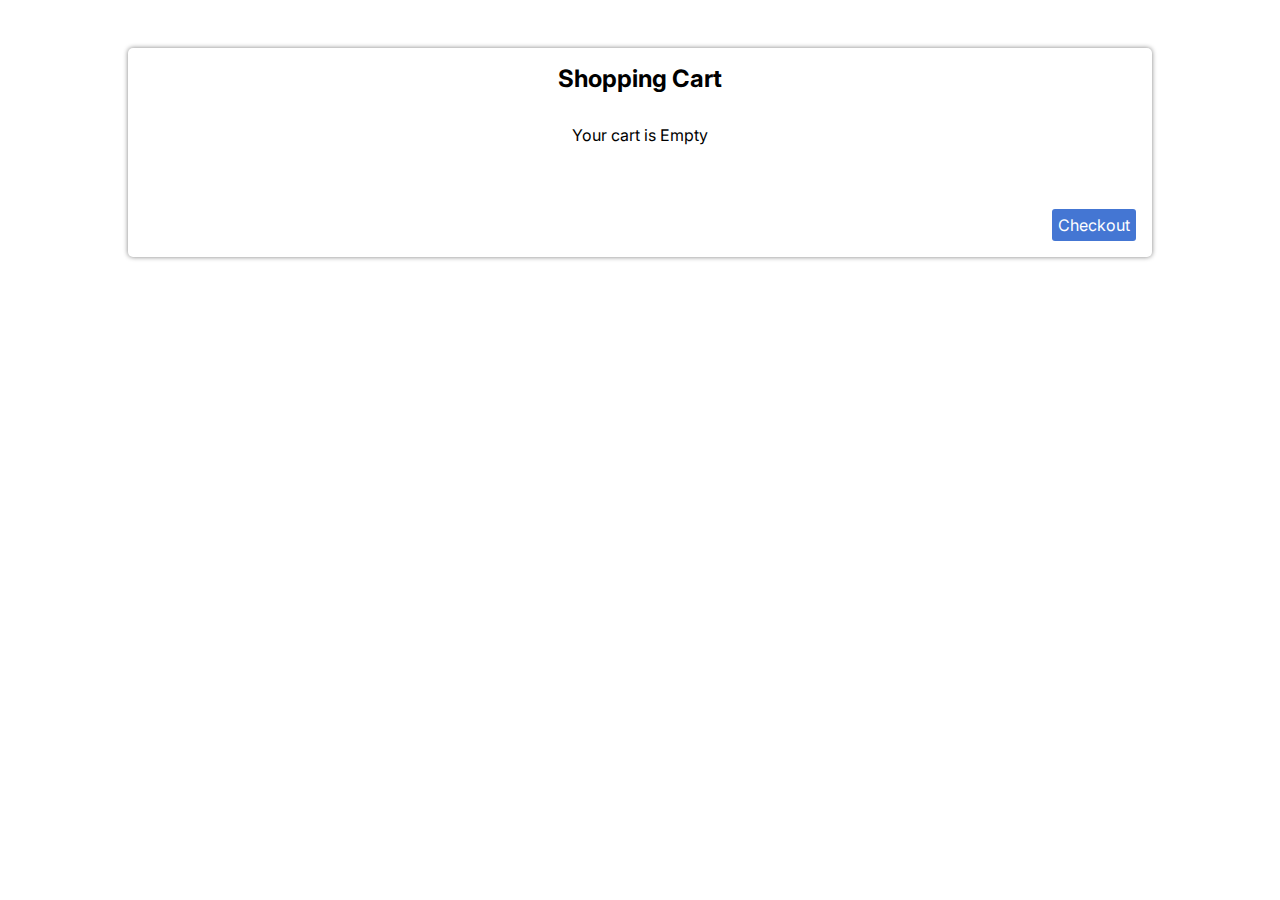
<file: cart.html>
<!DOCTYPE html>
<html lang="en">

<head>
    <meta charset="UTF-8">
    <meta name="viewport" content="width=device-width, initial-scale=1.0">
    <title>Shopping Cart</title>
    <link rel="preconnect" href="https://fonts.googleapis.com">
    <link rel="preconnect" href="https://fonts.gstatic.com" crossorigin>
    <link
        href="https://fonts.googleapis.com/css2?family=Inter:ital,opsz,wght@0,14..32,100..900;1,14..32,100..900&display=swap"
        rel="stylesheet">
    <link rel="stylesheet" href="styles.css">
</head>

<body class="cart-body">
    <section class="cart-container">
        <h1 id="cart-heading">Shopping Cart</h1>
        <div class="cart-items-container">
            
        </div>
        <div class="checkout-total">
            <p id="cartTotal"></p>
            <button>Checkout</button>

        </div>

    </section>

    <script>

        function initializeCart() {
            const cartProducts = [
                { id: 1, name: 'Laptop', price: 1200.00, quantity: 1, image: "https://via.placeholder.com/400x300?text=Premium+Leather+Bag" },
                { id: 2, name: 'Headphones', price: 150.00, quantity: 1, image: "https://via.placeholder.com/400x300?text=Premium+Leather+Bag" },
                { id: 3, name: 'Mouse', price: 25.00, quantity: 1, image: "https://via.placeholder.com/400x300?text=Premium+Leather+Bag" },
                { id: 4, name: 'Airpods', price: 120.00, quantity: 1, image: "https://via.placeholder.com/400x300?text=Premium+Leather+Bag" },
                { id: 5, name: 'Cable', price: 10.00, quantity: 1, image: "https://via.placeholder.com/400x300?text=Premium+Leather+Bag" },
                { id: 6, name: 'Keyboard', price: 50.00, quantity: 1, image: "https://via.placeholder.com/400x300?text=Premium+Leather+Bag" },
                { id: 7, name: 'Cable', price: 10.00, quantity: 1, image: "https://via.placeholder.com/400x300?text=Premium+Leather+Bag" },
                { id: 8, name: 'Keyboard', price: 50.00, quantity: 1, image: "https://via.placeholder.com/400x300?text=Premium+Leather+Bag" }];


            localStorage.clear();
            localStorage.setItem('products', JSON.stringify(cartProducts));
        }

        function loadCartItems() {
            const cardContainer = document.querySelector(".cart-items-container");

            let storedProducts = JSON.parse(localStorage.getItem('products')) || [];
            if (storedProducts.length > 0) {
                cardContainer.innerHTML = '';
                storedProducts.forEach((product, index) => {
                    const card = document.createElement('div');
                    card.classList.add("productCard");

                    card.innerHTML = `<div class="topPart">
                            <img src="${product.image}" alt="${product.name}" srcset="">
                            <h4 class="productName">${product.name}</h4>
                            <p class="price">$${product.price.toFixed(2)}</p>
                            </div>
                            <div class="lowerPart">
                            <input class="quantity-input" id="productQuantity" type="number" min="1" value="${product.quantity}">
                            <button class="removebtn" type="submit">Remove</button>
                            </div>`;
                    cardContainer.appendChild(card);

                    const inputField = card.querySelector(".quantity-input");
                    const removebtn = card.querySelector(".removebtn");

                    removebtn.addEventListener("click", () => {
                        storedProducts.splice(index, 1);
                        localStorage.setItem('products', JSON.stringify(storedProducts));
                        loadCartItems();
                    });

                    inputField.addEventListener("input",(event)=>{
                        product.quantity=parseInt(event.target.value);
                        localStorage.setItem('products',JSON.stringify(storedProducts));
                        calulateCartTotal();
                    })


                });
            } else {
                cardContainer.innerHTML = `<p>Your cart is Empty</p>`
            }
        }

        function calulateCartTotal() {
            const storedProducts = JSON.parse(localStorage.getItem('products'));
            const cartTotal = document.querySelector("#cartTotal");
            let total = 0;
            storedProducts.forEach(item => {
                total += (item.price * item.quantity);
            });
            cartTotal.textContent = `Total: $${total.toFixed(2)}`;
        }

        document.addEventListener("DOMContentLoaded", () => {
            // initializeCart();
            loadCartItems();
            calulateCartTotal();
        })
        document.addEventListener("visibilitychange", () => {
            loadCartItems();
            calulateCartTotal();
        })

        // localStorage.clear()
    </script>
    <!-- <script src="products.js"></script> -->
</body>

</html>
</file>
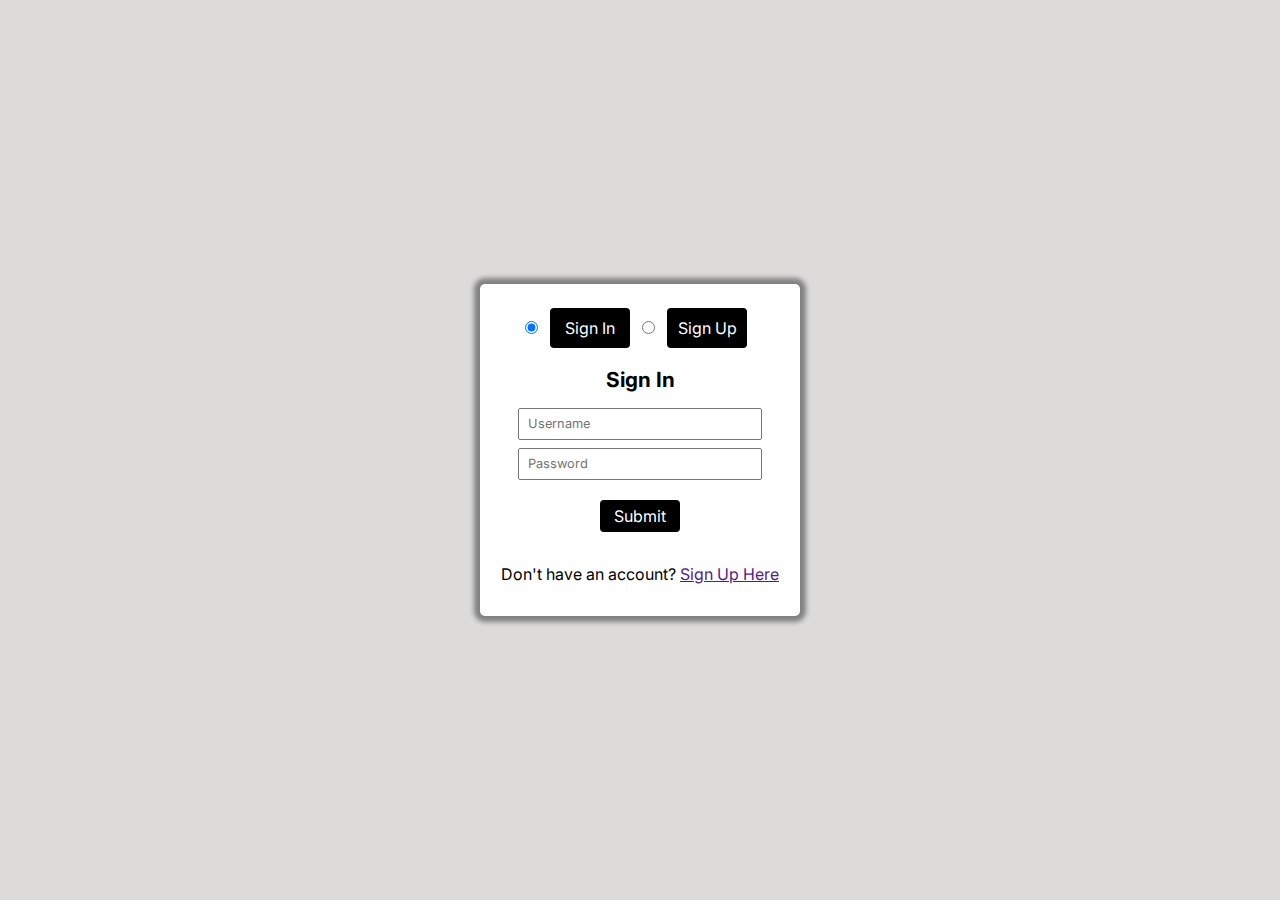
<file: signIn-signup.html>
<!DOCTYPE html>
<html lang="en">

<head>
    <meta charset="UTF-8">
    <meta name="viewport" content="width=device-width, initial-scale=1.0">
    <title>Document</title>
    <link rel="preconnect" href="https://fonts.googleapis.com">
    <link rel="preconnect" href="https://fonts.gstatic.com" crossorigin>
    <link href="https://fonts.googleapis.com/css2?family=Inter:ital,opsz,wght@0,14..32,100..900;1,14..32,100..900&display=swap" rel="stylesheet">
    <link rel="stylesheet" href="styles.css">
</head>

<body class="form-body">
    <div class="form-container form-shadow">
        <div class="radio-group">
            <input type="radio" class="radio-input" id="signin" name="tab" checked>
            <label for="signin" class="form-label">Sign In</label>

            <input type="radio" class="radio-input" id="signup" name="tab">
            <label for="signup" class="form-label">Sign Up</label>


            <div class="signInForm form-display">
                <h2 class="form-heading">Sign In</h2>
                <form class="form-container">
                    <input class="input-fields" id="loginUsername" name="username" type="text" placeholder="Username" required>
                    <input class="input-fields" id="loginPassword" name="password" type="password" placeholder="Password" required>
                    <button type="submit" id="signinbtn" class="submitbtn">Submit</button>
                </form>
                <p>Don't have an account? <a href="">Sign Up Here</a></p>
            </div>
            <div class="signUpForm form-display">
                <h2 class="form-heading">Sign Up</h2>
                <form class="form-container">
                    <input class="input-fields" id="username" type="text" placeholder="Username" name="username" required>
                    <input class="input-fields" id="email" type="email" placeholder="Email" name="email" required>
                    <input class="input-fields " id="password" type="password" placeholder="Password" name="password" required>
                    <input class="input-fields " id="confirmpassword" type="password" placeholder="Confirm Password" name="confirmPass" required>
                    <button type="submit" id="signupbtn" class="submitbtn">Submit</button>
                </form>
                <p>Already have an account? <a href="">Sign Up Here</a></p>
            </div>
        </div>
    </div>

    <script>
        const signupbtn=document.querySelector("#signupbtn");
        const signinbtn=document.querySelector("#signinbtn");
        signupbtn.addEventListener("click",()=>{
            let password=document.querySelector("#password").value;
            let confirmPass=document.querySelector("#confirmpassword").value;
            let username=document.querySelector("#username").value.trim();
            let email=document.querySelector("#email").value.trim();

            if(password==confirmPass){
                localStorage.setItem(username,JSON.stringify({username:username,email:email,password:password}));
            }else{
                alert("Password does not match!");
            }
        });

        signinbtn.addEventListener("click",()=>{
            let username=document.querySelector("#loginUsername").value.trim();
            let password=document.querySelector("#loginPassword").value;

            const user=JSON.parse(localStorage.getItem(username));
            if( user.username==username && user.password==password){
                alert("Login succesfull");
            }else{
                alert("Username or password does not match");
            }
            
        });

        


    </script>
</body>

</html>
</file>
<file: styles.css>
* {
    margin: 0;
    padding: 0;
    font-family: 'inter';
    font-size: 16px;
    box-sizing: border-box;
}

body {
    width: 100%;
    height: 100%;
    text-align: center;
}

nav {
    height: 10vh;
    background-color: rgb(37, 37, 37);
    display: flex;
    justify-content: space-between;
    align-items: center;
    width: 100%;
}

#nav-logo img {
    width: 3rem;
    margin-left: 3rem;
}

.nav-links {
    display: flex;
    gap: 2.5rem;
    margin-right: 3rem;
    list-style-type: none;
}

ul a {
    color: white;
    text-decoration: none;
    font-size: 1rem;
    transition: all 0.3s ease;
}

.nav-links a:hover {
    color: red;
}


/* main section */

#hero {
    /* height: 35vh; */
    width: 100%;
    height: 18rem;
    background-color: rgb(219, 219, 219);
    color: rgb(68, 68, 68);
}

.heading-content{
    text-align: center;
    display: flex;
    flex-direction: column;
    align-items: center;
    
}

.heading-content h2, p:first-of-type{
    animation: appear 2s forwards;
}

.heading-content p:nth-of-type(2) {
    animation: infinteAppear 2s ease-in-out infinite;
}


@keyframes infinteAppear{
    from{
        opacity: 0;
    }
    to{
        opacity: 1;
    }
}

#hero-heading {
    padding-top: 4.2rem;
    font-size: 2.5rem;
    margin-bottom: 1rem;
}

#shop-now-btn {
    margin-top: 1.5rem;
    width: 8rem;
    height: 2.5rem;
    font-size: 1rem;
    border: none;
    background-color: black;
    color: white;
    transition: all 0.3s ease;
    cursor: pointer;
    margin-bottom: 1rem;
    border-radius: 5px;
}

#shop-now-btn:hover {
    background-color: rgb(184, 120, 120);
}


.special-offer-para{
    background-color: rgb(237, 53, 53);
    border-radius: 5px;
    color: white;
    padding: 2px 5px;
    font-size: 13px;

}
/* category section */
main {
    display: flex;
    flex-direction: column;
    align-items: center;
}

.category {
    padding-top: 3rem;
    margin-bottom: 3rem;
    & h2{
        font-size: 1.6rem;
        margin-bottom: 3rem;
    }
}

.product-features-table{
    margin-bottom: 1rem;
}

#table-heading{
    font-size: 1.6rem;
    margin-bottom: 1rem;
    text-align: center;
}

.featured-products {
    padding-top: 3rem;
    margin-bottom: 3rem;
    & h2{
        font-size: 1.6rem;
        margin-bottom: 3rem;
    }
}

.features-table{
    border: 1.5px solid rgb(133, 129, 129);
    border-collapse: collapse;
    width: 70vw;
    margin-bottom: 5rem;
    & th {
        color: white;
        
    }
}

.features-table td, th{
    border: 1px solid rgb(181, 181, 181);
    border-collapse: collapse;
    padding: 0.5rem;
    /* color: black; */
    font-size: 0.8rem;
    
}

.features-table thead{
    background-color: rgb(74, 119, 166);
    color: white;
}

.testimonials {
    width: 100%;
    padding-top: 3rem;
    background-color: #333;
    display: flex;
    flex-direction: column;
    align-items: center;
}

.test-grid{
    width: 90vw;
    display:flex;
    flex-wrap: wrap;
    justify-content: space-between;
    margin-bottom: 4rem;
}

.testimonialHeading{
    font-size: 2rem;
    color: white;
    margin-bottom: 2rem;
    
}

.testimonial {
    background-color: #444;
    padding: 15px 5px;
    border-radius: 8px;
    box-shadow: 0 4px 8px rgba(0,0,0,0.1);
    font-size: 0.9em;
    width: 20vw;
    height: 20vh;
    display: flex;
    flex-direction: column;
    justify-content: space-between;
    color: white;
    & p{
        font-size: 14px;
    }
    & h3{
        color: #ff6347;
    }
}

footer{
    height: 15vh;
    display: flex;
    align-items: center;
    justify-content: center;
}

/* category section */


.category h2 {
    margin-bottom: 2rem;
}

.grid {
    display: grid;
    grid-template-columns: repeat(4, 1fr);
    justify-content: center;
    gap: 2rem;
}

.cards {
    height: 50vh;
    width: 18vw;
    background-color: grey;
    border-radius: 5px;
    display: flex;
    flex-direction: column;
    align-items: center;
    transition: all 0.3s ease;
}

.cards:hover{
    transform: scale(1.03);
}

.product-image {
    height: 35vh;
    width: 16vw;
    background-color: white;
    margin-top: 1rem;
    border-radius: 5px;
    margin-bottom: 1rem;
    animation: slideUp 1s ease-out forwards;
}

@keyframes slideUp{
    from{
        opacity: 0;
        transform: translateY(40px);
    }
    to{
        opacity: 1;
        transform: translateY(0px);
    }
}

.featured-container{
    margin-top: 1rem;
    display: grid;
    grid-template-columns: repeat(4,1fr);
}

.featured-cards{
    height: 55vh;
    width: 18vw;
    /* background-color: grey; */
    border-radius: 5px;
    display: flex;
    flex-direction: column;
    align-items: center;
    transition: all 0.3s ease;
    padding: 5px;
    box-shadow: 0px 0px 5px 1px rgb(179, 179, 179);

    & img{
        /* border: 1px solid yellow; */
        width: 16vw;
        height: 30vh;
        margin-bottom: 10px;
        margin-top: 10px;
    }
}

.featured-cards:hover{
    transform: scale(1.03);
}

.productName{
    margin-bottom: 2rem;
    font-size: 14px;
}

.productPrice{
    font-weight: 600;
    margin-top: auto;
    margin-bottom: 1rem;
}



/* sign in sign up page */

.form-body {
    height: 100vh;
    width: 100vw;
    display: flex;
    justify-content: center;
    align-items: center;
    background-color: rgb(221, 218, 218);
    /* box-shadow: 0px 0px 5px 10px grey; */
}

.form-container {
    background-color: rgb(255, 255, 255);
    text-align: center;
    padding: 1rem 2rem 2rem 2rem;
    border-radius: 5px;
    width: 25vw;
    /* width: 100%; */
    display: flex;
    flex-direction: column; 
    align-items: center;
}

.form-shadow{
    box-shadow: 0px 0px 5px 6px grey;
    z-index: 1;
}

.form-label{
    display: inline-flex;
    align-items: center;
    justify-content: center;
    height: 2.5rem;
    width: 5rem;
    background-color: rgb(0, 0, 0);
    color: white;
    border-radius: 4px;
    margin: 0.5rem;
    transition: color 0.2s ease;
}

.form-label:hover, 
.submitbtn:hover{
    color: orange;
    /* color: black; */
}

.form-heading{
    margin-top: 0.7rem;
    font-size: 1.3rem;
    
}

.form-display {
    display: none;  
}


.input-fields{
    margin-bottom: 0.5rem;
    height: 2rem;
    width: 95%;
    font-size: 0.8rem;
    padding: 0.5rem;
    outline: none;
}


#signin:checked~.signInForm,
#signup:checked~.signUpForm{
    display: flex;
    flex-direction: column;
    align-items: center;
    justify-content: center;
}


.submitbtn{
    margin-top: 0.8rem;
    width: 5rem;
    height: 2rem;
    outline: none;
    background-color: black;
    color: white;
    border: none;
    border-radius: 4px;
}


/*  */
/*  */

/* e-commerce Products page */

#dropdown option{
    font-size: 0.8rem;
}

.filterDiv{
    width: 100%;
    display: flex;
    justify-content: space-between;
    align-items: center;
    margin-bottom: 1.5rem;
    /* border: 1px solid green; */
}

#searchField{
    width: 70%;
    height: 2rem;
    padding-left: 5px;
    outline: none;
    border-radius: 4px;
    border: 2px solid rgb(62, 62, 62);
    font-size: 0.8rem;
}

#dropdown{
    width: 28%;
    height: 2rem;
    font-size: 0.8rem;
    border-radius: 4px;
    border: 2px solid rgb(62, 62, 62);
}

.card-body{
    display: flex; 
    justify-content: center;
    align-items: center;
    
}

.card-container{
    width: 70vw;
    /* border: 1px solid yellow; */
    display: flex;
    flex-direction: column;
    align-items: center;

    & h1{
        margin: 1rem 0; 
        font-size: 2rem;
    }
}

.row{
    display: flex;
    justify-content: space-between;
    flex-wrap: wrap;
    width: 100%;
    /* border: 1px solid green; */
    row-gap: 2rem;
    margin-bottom: 2rem;
}



.cardStyling{
    width: 16vw;
    /* height: 70vh; */
    box-shadow: 0px 0px 5px 1px grey;
    display: flex;
    flex-direction: column;
    align-items: center;
    /* justify-content: space-between; */
    padding-bottom: 1rem;
    border-radius: 5px;
    background-color: white;
    transition: transform 0.3s ease;
    cursor: pointer;

}

.product-card:hover{
    transform: scale(1.03);
}
.nameP{
    font-weight: 700;
    font-size: 0.85rem;
}

.descP{
    font-size: 0.85rem;
    text-align: start;
    /* padding-left: 10px; */
    width: 100%;
}

.priceP{
    font-weight: 700;
    font-size: 0.8rem;
    text-align: start;
    padding-left: 10px;
}

.discountP{
    background-color: red;
    padding: 3px 4px;
    border-radius: 5px;
    color: white;
    font-size: 12px;
}
.lowerInputdiv{
    width: 16vw;
    padding: 0 1rem;
    display: flex;
    justify-content: space-between;
    margin-top: auto;
    align-items: center;
    /* border: 1px solid yellow; */
    
}

.quantityInput{
    width: 2.5rem;
    outline: none;
    height: 1.5rem;
    padding-left: 5px;
}


/* .cardStyling p{
    font-size: 0.8rem;
} */

.lowerInputdiv button{
    /* margin-top: auto; */
    width: 6rem;
    height: 2rem;
    background-color: blue;
    color: white;
    border-radius: 5px;
    border: none;
    font-size: 0.8rem;
}



.cardStyling img{
    width: 16vw;
    border-top-left-radius: 5px;
    border-top-right-radius: 5px;
    margin-bottom: 0.5rem;
    border-bottom: 2px solid grey;
}



/*  */
/*  */
/* Cart page */
.cart-body{
    display: flex;
    justify-content: center;
    align-items: center;
    /* padding-top: 4rem; */
    /* overflow-x: hidden; */

}
.cart-container{
    /* height: 80%; */
    width: 80%;
    box-shadow: 0px 0px 5px 0px grey;
    padding: 1rem;
    border-radius: 5px;
    margin: 3rem 0;
}

#cart-heading{
    margin-bottom: 2rem;
}


.cart-items-container{
    display: flex;
    justify-content: space-evenly;
    flex-wrap: wrap;
    gap: 1.5rem;
}

.productCard{
    width: 16.5vw;
    border-radius: 5px;
    padding: 10px;
    box-shadow: 0px 0px 2px 0px rgb(158, 158, 158);
    display: flex;
    flex-direction: column;
    align-items: center;

    & img{
        width: 15.5vw;
        border-radius: 5px;
    }
}

.productName{
    margin: 1rem 0;
}

.price{
    margin-top: 2rem;
    margin-bottom: 2rem;
}

.lowerPart{
    width: 100%;
    display: flex;
    justify-content: space-between;
    margin-top: auto;

    & input{
        height: 1.5rem;
        width: 3rem;
        /* padding-left: 10px; */
        outline: none;
        border: 1px solid grey;
        border-radius: 3px;
        text-align: center;
    }

    & button{
        background-color: rgb(218, 22, 22);
        border: none;
        padding: 4px;
        border-radius: 3px;
        color: white;
        
    }
}


#cart-heading{
    font-size: 1.5rem;
}

.checkout-total{
    margin-top: 4rem;
    display: flex;
    justify-content: space-between;
    & p{
        font-weight: 600;
    }

    & button{
        background-color: rgb(68, 118, 211);
        border: none;
        padding: 6px;
        border-radius: 3px;
        color: white;
    }
}





/* media queries for responsiveness */

@media screen and (max-width:768px) {
    * {
        font-size: 10px;
    }

    .grid {
        grid-template-columns: repeat(2, 1fr);
        gap: 4rem;
    }

    .cards {
        height: 40vh;
        width: 25vw;
        background-color: grey;
        border-radius: 5px;
        display: flex;
        flex-direction: column;
        align-items: center;
    }

}
</file>
